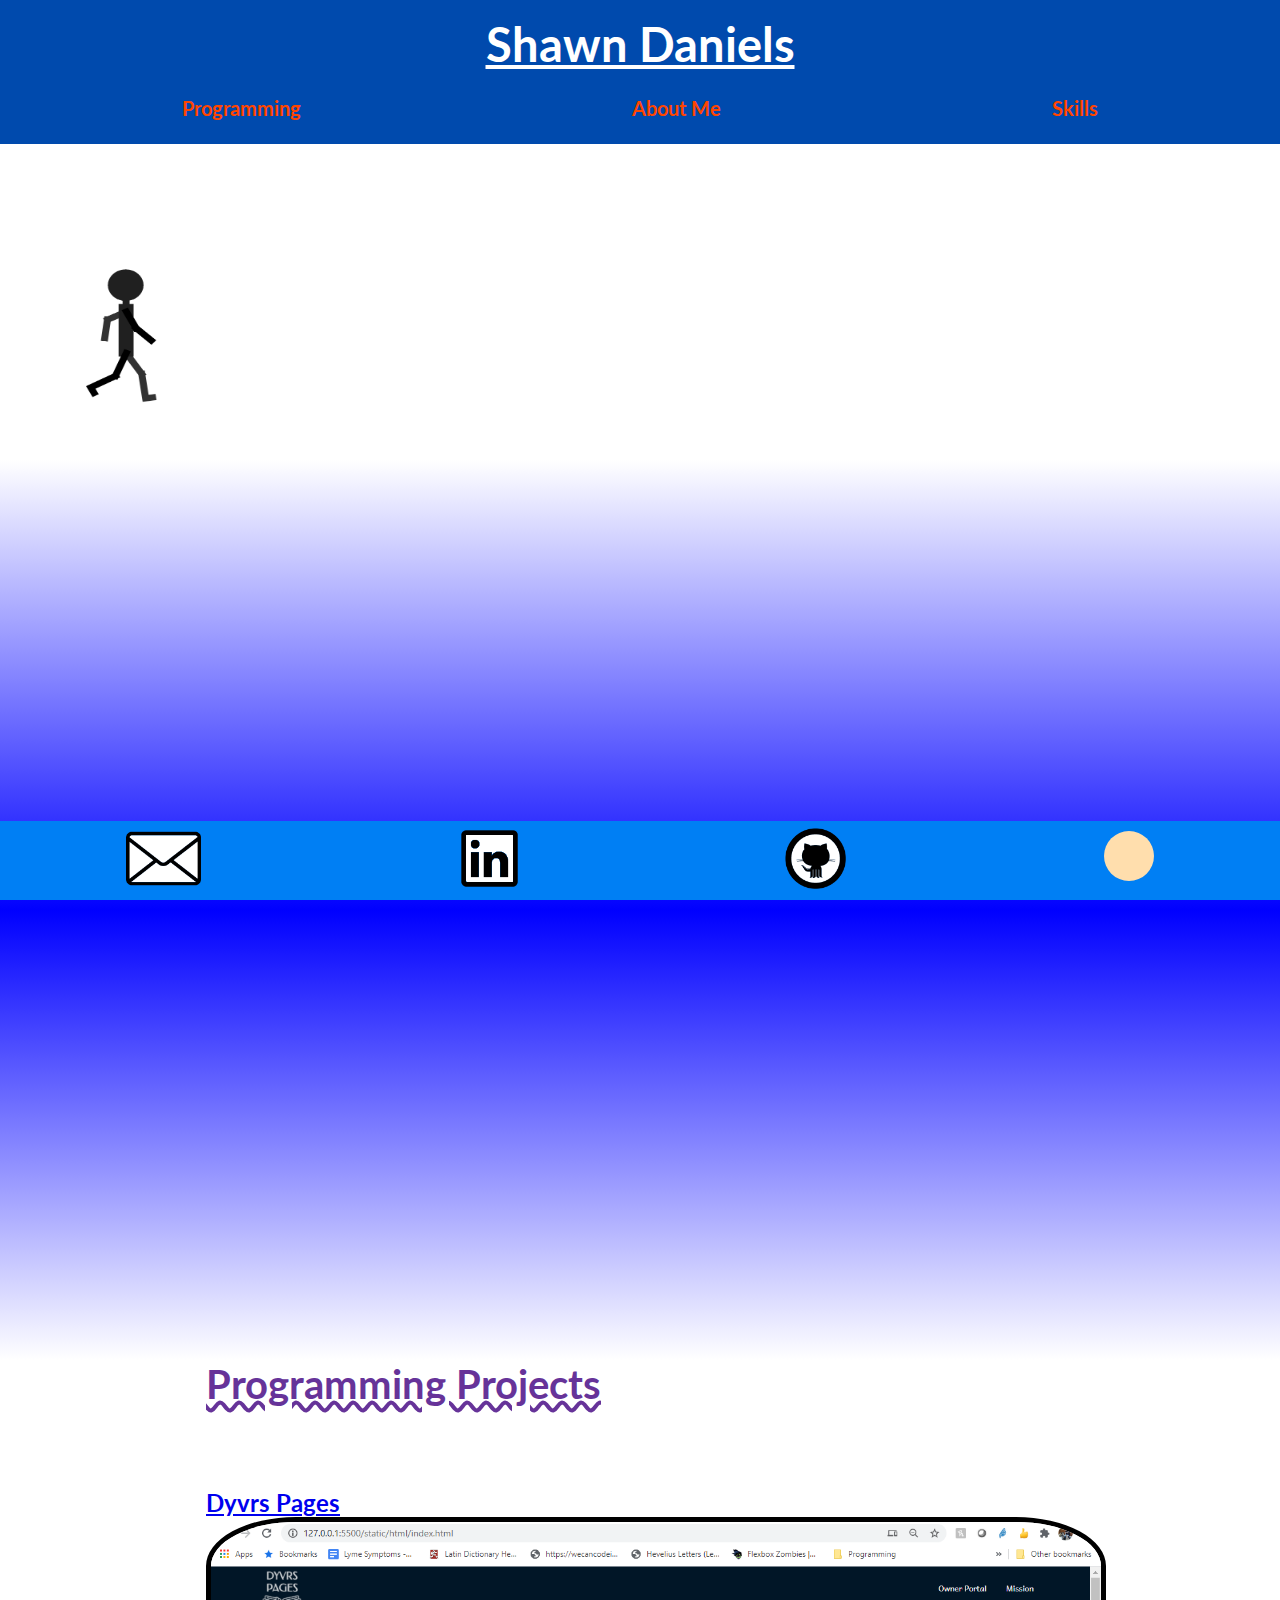
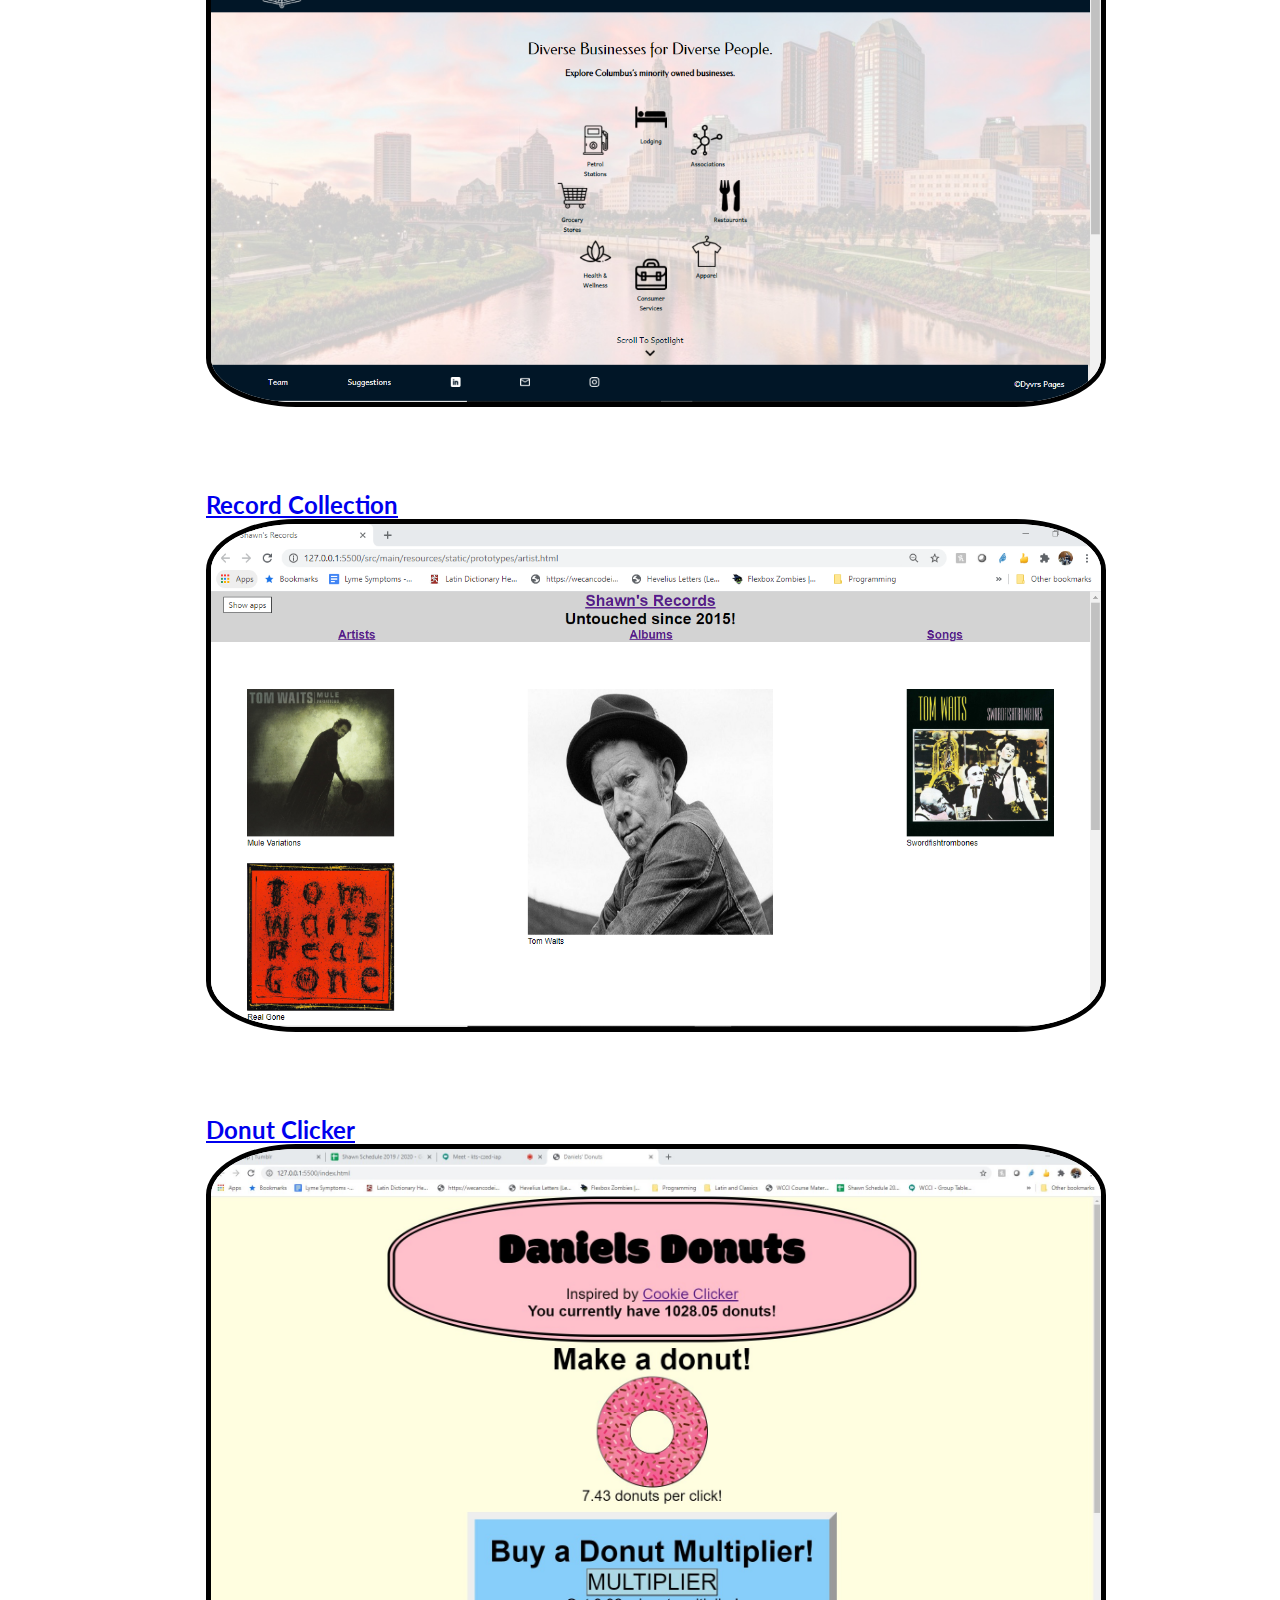
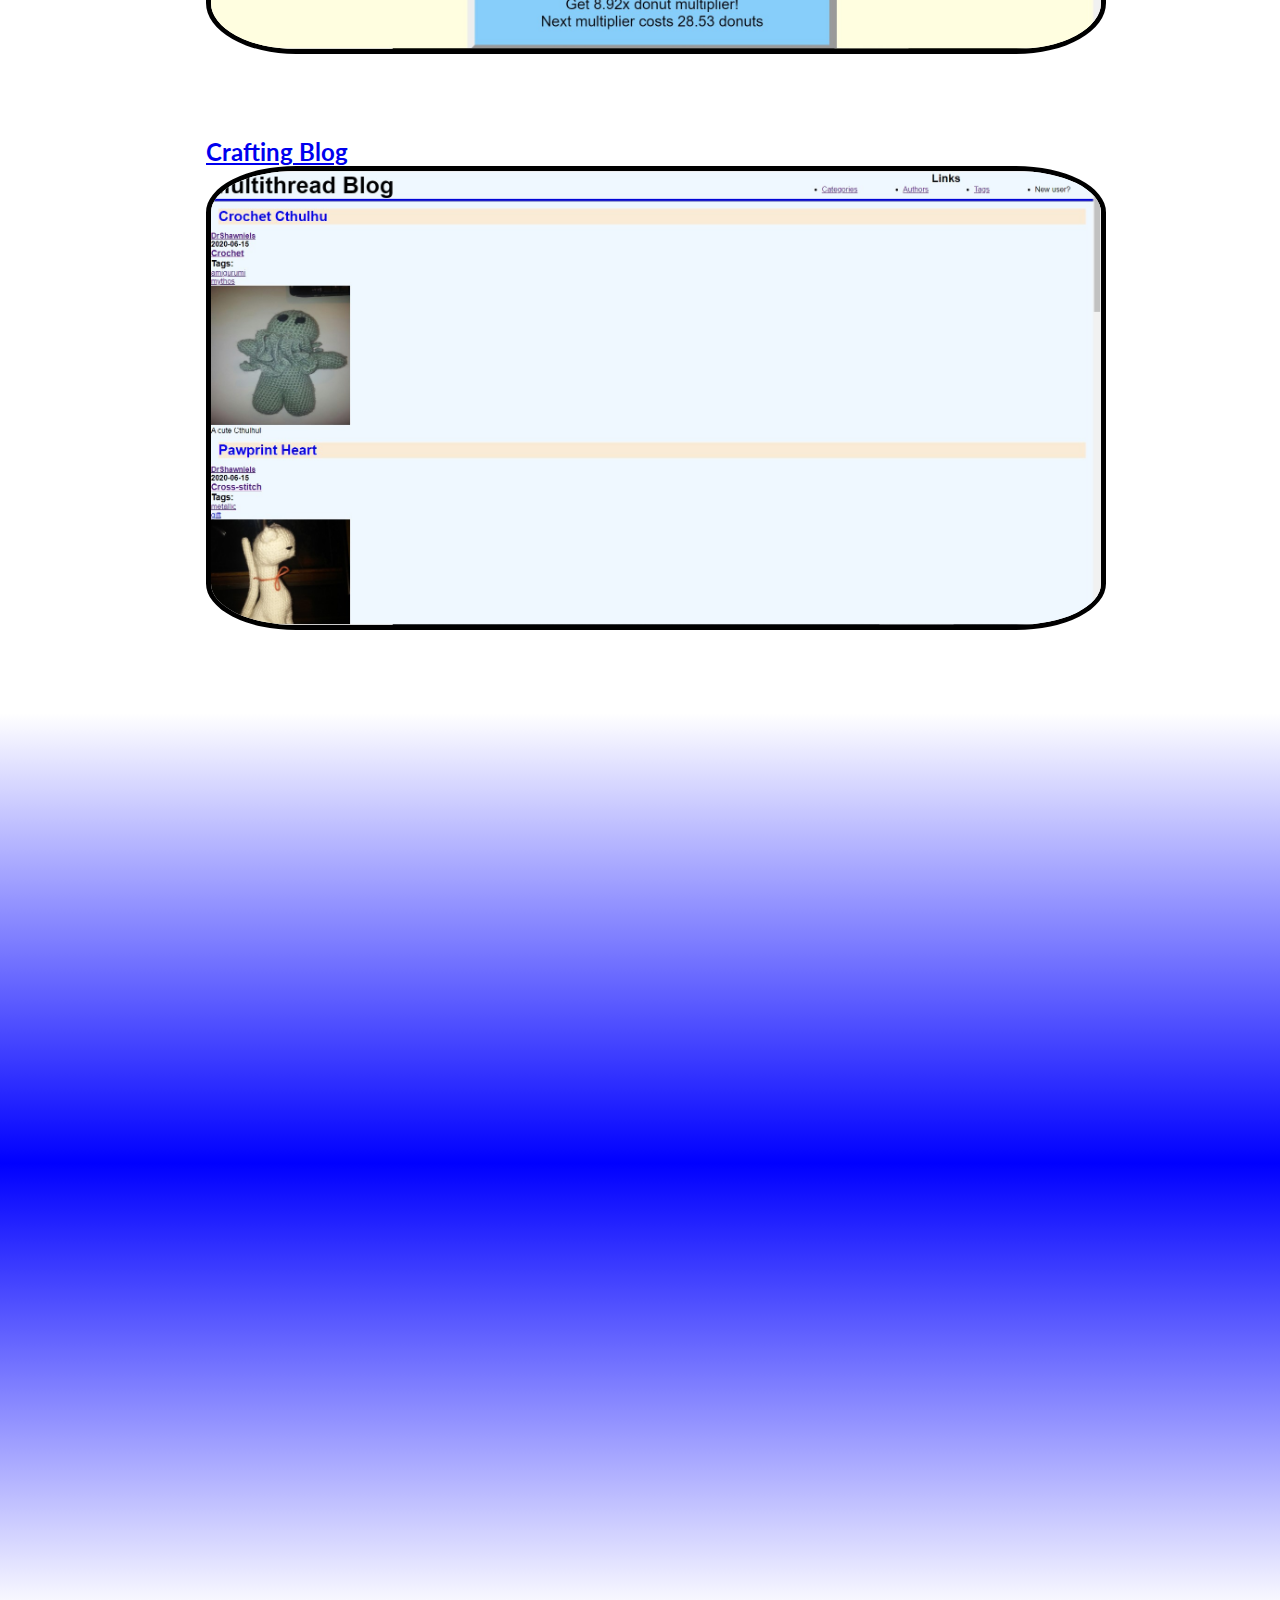
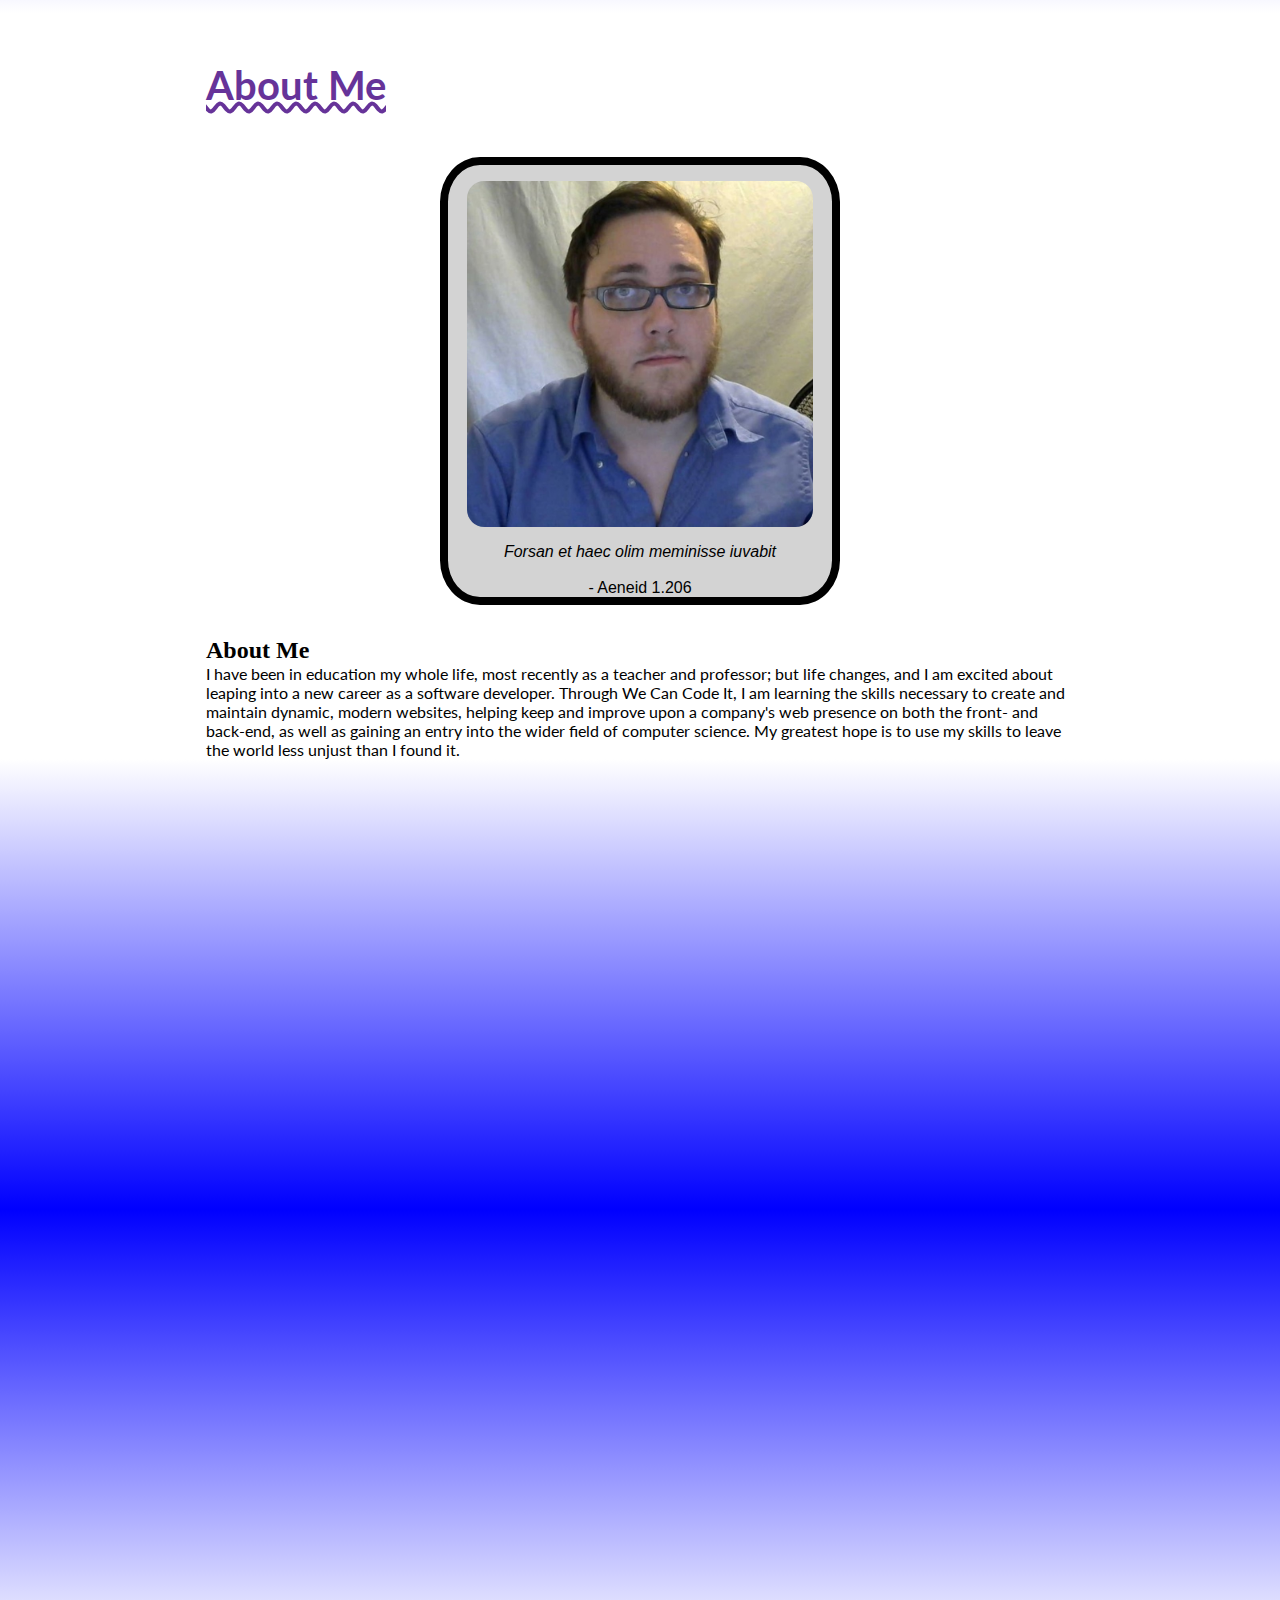
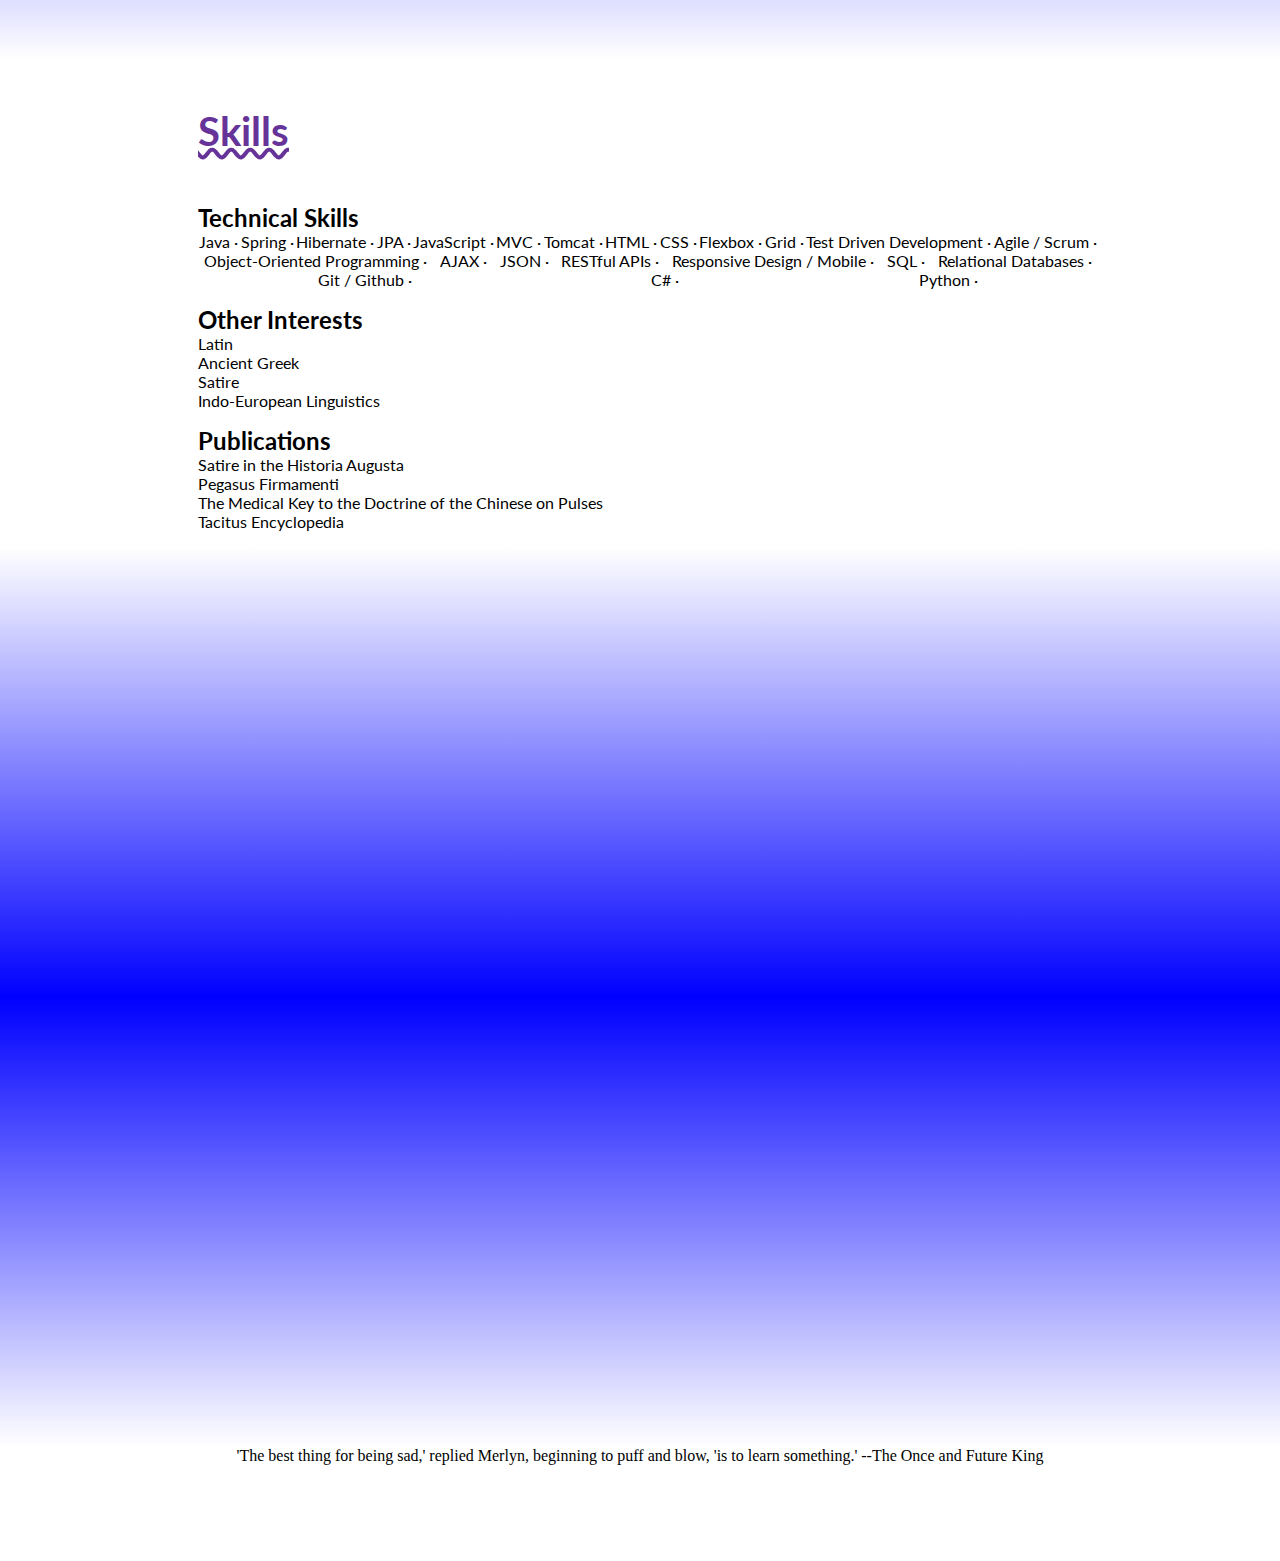
<file: index.html>
<!DOCTYPE html>
<html lang="en">
  <head>
    <meta charset="UTF-8" />
    <meta name="viewport" content="width=device-width, initial-scale=1.0" />
    <title>SGDaniels08</title>
    <link rel="stylesheet" href="/css/style3.css" />
    <link rel="stylesheet" href="/css/layout3.css" />
    <link rel="stylesheet" href="/css/animation.css" />
    <link
      href="https://fonts.googleapis.com/css2?family=Acme&display=swap"
      rel="stylesheet"
    />
    <link
      href="http://fonts.googleapis.com/css?family=Lato&subset=latin,latin-ext"
      rel="stylesheet"
      type="text/css"
    />
  </head>
  <body class="body">
    <header class="header">
      <h1><a class="header__titleAnchor" href="#top">Shawn Daniels</a></h1>
      <nav>
        <ul class="header__list">
          <li><a class="header__listItemAnchor" href="#programming">Programming</a></li>
          <li><a class="header__listItemAnchor" href="#about-me">About Me</a></li>
          <li><a class="header__listItemAnchor" href="#skills">Skills</a></li>
        </ul>
      </nav>
    </header>
    <main class="main">
      <!-- Homepage -->
      <div class="landing">
        <div class="animation-container">
          <img class="animation" />
        </div>
      </div>

      <div id="spacer1" class="spacer1"></div>

      <!-- Programming -->
      <div class="programming">
        <a name="programming"><h2 class="section-title programming__title">Programming Projects</h2></a>
        <article class="programming__project">
          <h2 class="programming__project--title">
            <a href="https://github.com/2020-Summer-Cohort/dyvrs-pages"
              >Dyvrs Pages</a
            >
          </h2>
          <img
            src="images/project-screenshots/dyvrsPages3.png"
            alt="A screenshot of Dyvrs Pages, a web app to help find minority-owned businesses in Columbus, Ohio"
            class="programming__project--image"
          />
          <p class="programming__project--description"></p>
        </article>
        <article class="programming__project">
          <h2 class="programming__project--title">
            <a class="programming__project--titleAnchor" href="https://github.com/SGDaniels08/record-collection"
              >Record Collection</a
            >
          </h2>
          <img
            src="./images/project-screenshots/record-collection1.png"
            alt="A screenshot of my personal record collection, a SPA written in Java and JavaScript"
            class="programming__project--image"
          />
          <p class="programming__project--description"></p>
        </article>
        <article class="programming__project">
          <h2 class="programming__project--title">
            <a
              href="https://github.com/2020-Summer-Cohort/module-4-donut-maker-SGDaniels08"
              >Donut Clicker</a
            >
          </h2>
          <img
            src="./images/project-screenshots/donutmaker2.jpg"
            alt="A screenshot of Donut Maker, a JavaScript web application based on Cookie Clicker"
            class="programming__project--image"
          />
          <p class="programming__project--description"></p>
        </article>
        <article class="programming__project">
          <h2 class="programming__project--title">
            <a href="https://github.com/SGDaniels08/mastery-project-blog"
              >Crafting Blog</a
            >
          </h2>
          <img
            src="./images/project-screenshots/craftingblog1.jpg"
            class="programming__project--image"
          />
          <p class="programming__project--description"></p>
        </article>
      </div>

      <div id="spacer2" class="spacer2"></div>

      <!-- About Me -->
      <div class="about-me">
        <a name="about-me"><h2 class="section-title about-me__title">About Me</h2></a>
        <figure class="about-me__figure">
          <img
            src="/images/shawnDaniels.jpg"
            alt="A picture of me, Shawn Daniels"
            class="about-me__picture"
          />
          <figcaption class="about-me__Latincaption">
            Forsan et haec olim meminisse iuvabit
          </figcaption>
          <figcaption class="about-me__Englishcaption hidden">
            Perhaps one day it will help to remember even these things
          </figcaption>
          <br />
          <figcaption class="about-me__captionAttribution">
            - Aeneid 1.206
          </figcaption>
        </figure>
        <h2 class="about-me__about-me">About Me</h2>
        <p class="about-me__text">
          I have been in education my whole life, most recently as a teacher and
          professor; but life changes, and I am excited about leaping into a new
          career as a software developer. Through We Can Code It, I am learning
          the skills necessary to create and maintain dynamic, modern websites,
          helping keep and improve upon a company's web presence on both the
          front- and back-end, as well as gaining an entry into the wider field
          of computer science. My greatest hope is to use my skills to leave the
          world less unjust than I found it.
        </p>
      </div>

      <div id="spacer3" class="spacer3"></div>

      <!-- Skills (include Sortes) -->
      <div class="skills">
      <a name="skills"><h2 class="section-title skills__title">Skills</h2></a>
        <section class="skills-technical">
          <h2 class="skills-technical__title">Technical Skills</h2>
          <ul class="skills-technical__list">
            <li class="skills-technical__listItem">Java   ∙</li>
            <li class="skills-technical__listItem">Spring   ∙</li>
            <li class="skills-technical__listItem">Hibernate   ∙</li>
            <li class="skills-technical__listItem">JPA   ∙</li>
            <li class="skills-technical__listItem">JavaScript   ∙</li>
            <li class="skills-technical__listItem">MVC   ∙</li>
            <li class="skills-technical__listItem">Tomcat   ∙</li>
            <li class="skills-technical__listItem">HTML   ∙</li>
            <li class="skills-technical__listItem">CSS   ∙</li>
            <li class="skills-technical__listItem">Flexbox   ∙</li>
            <li class="skills-technical__listItem">Grid   ∙</li>
            <li class="skills-technical__listItem">Test Driven Development   ∙</li>
            <li class="skills-technical__listItem">Agile / Scrum   ∙</li>
            <li class="skills-technical__listItem">Object-Oriented Programming   ∙</li>
            <li class="skills-technical__listItem">AJAX   ∙</li>
            <li class="skills-technical__listItem">JSON   ∙</li>
            <li class="skills-technical__listItem">RESTful APIs   ∙</li>
            <li class="skills-technical__listItem">Responsive Design / Mobile   ∙</li>
            <li class="skills-technical__listItem">SQL   ∙</li>
            <li class="skills-technical__listItem">Relational Databases   ∙</li>
            <li class="skills-technical__listItem">Git / Github   ∙</li>
            <li class="skills-technical__listItem">C#   ∙</li>
            <li class="skills-technical__listItem">Python   ∙</li>


          </ul>
        </section>
        <section class="skills-interests">
          <h2 class="skills-interests__title">Other Interests</h2>
          <ul class="skills-interests__list">
            <li class="skills-interests__listItem">Latin</li>
            <li class="skills-interests__listItem">Ancient Greek</li>
            <li class="skills-interests__listItem">Satire</li>
            <li class="skills-interests__listItem">Indo-European Linguistics</li>
          </ul>
        </section>
        <section class="skills-publications">
          <h2 class="skills-publications__title">Publications</h2>
          <ul class="skills-publications__list">
            <li class="skills-publications__listItem">Satire in the Historia Augusta</li>
            <li class="skills-publications__listItem">Pegasus Firmamenti</li>
            <li class="skills-publications__listItem">The Medical Key to the Doctrine of the Chinese on Pulses</li>
            <li class="skills-publications__listItem">Tacitus Encyclopedia</li>
          </ul>
        </section>
      </div>
      <div id="spacer4" class="spacer4"></div>
      <p class="endquote">'The best thing for being sad,' replied Merlyn, beginning to puff and blow, 'is to learn something.' --The Once and Future King</p>

    </main>
    <footer class="footer">
      <div class="contact-info">
        <a href="mailto:SGDaniels08@gmail.com" target="_blank"
          ><img src="/images/email.png" alt="SGDaniels08@gmail.com"
        /></a>
      </div>
      <div class="contact-info">
        <a href="https://www.linkedin.com/in/drshawndaniels/" target="_blank"
          ><img src="/images/linkedin.png" alt="https://github.com/SGDaniels08"
        /></a>
      </div>
      <div class="contact-info">
        <a href="https://github.com/SGDaniels08" target="_blank"
          ><img src="/images/github.png" alt="http://github.com/SGDaniels08"
        /></a>
      </div>
      <div class="darkmode-button">

      </div>
    </footer>
    <script src="/portfolio.js"></script>
  </body>
</html>
</file>
<file: css/style3.css>
/*   Normal / "Light" Mode    */


.header {
    background-color: #004aad;
}
.header__listItemAnchor {
    font-family: 'Lato', sans-serif;
    font-size: 15pt;
    color: orangered;
    font-weight: bold;
}
.header__list {
    list-style: none;
}
.header__listItemAnchor:link {
    text-decoration: none;
}
.header__titleAnchor {
    font-family: 'Lato', sans-serif;
    color: white;
    font-size: 35pt;
}

.header__listItemAnchor:hover {
    text-decoration: underline overline;
}

.spacer1, .spacer2, .spacer3, .spacer4 {
    background-image: linear-gradient(white, blue, white);
}

.section-title {
    color: rebeccapurple;
    font-family: "Lato", sans-serif;
    font-size: 30pt;
    text-decoration: wavy underline;
}


.programming, .interests, .publications {
    font-family: 'Lato', sans-serif;
}
.programming__project--image {
    width: 95vw;
    border-radius: 10%;
    border: 5px solid black;
    max-width: 900px;
}

.programming__project--title {
    font-family: "Lato", sans-serif;
}

.about-me {
    font-style: 'Lato', sans-serif;
}
.about-me__figure {
    background-color: lightgray;
    border-radius: 10%;
    border-style: solid;
    border-width: 6pt;
}
.about-me__picture {
    border-radius: 5%;
}
.about-me__Latincaption, .about-me__captionAttribution, .about-me__Englishcaption {
    font-family: 'Proza Libre', sans-serif;
}
.about-me__Latincaption, .about-me__Englishcaption {
    font-style: italic;
}
.about-me__title, .about-me__text {
    font-family: 'Lato', sans-serif;
}

.hidden {
    display: none;
}

.skills h2, .skills li {
    font-family: 'Lato', sans-serif;
    list-style: none;
}

.footer {
    background-color: #007ff4;
}

.darkmode-button {
    background-color: navajowhite;
}

/*   Dark Mode    */

.body-dark {
    background-color: #121212;
}

.header-dark {
    background-color: #255da5;
    /* background-color: #03da76; */
}

.header__listItemAnchor-dark {
    font-family: 'Lato', sans-serif;
    font-size: 15pt;
    color: rgb(197, 65, 17);
    font-weight: bold;
}

.header__titleAnchor-dark {
    font-family: 'Lato', sans-serif;
    color: rgb(204, 202, 202);
    font-size: 35pt;
}

.text-darkmode {
    color: rgb(204,202,202);
}

.spacer1-dark, .spacer2-dark, .spacer3-dark, .spacer4-dark {
    /* background-image: linear-gradient(#121212, rgb(24, 150, 24),#121212); */
    background-image: linear-gradient(#121212, hsl(240, 34%, 50%), #121212);
}

.section-title-dark {
    color: rgb(185, 130, 168);
    font-family: "Lato", sans-serif;
    font-size: 30pt;
    text-decoration: wavy underline;
}

.programming__project--image-dark {
    width: 95vw;
    border-radius: 10%;
    border: 5px solid rgb(25, 139, 72);
    max-width: 900px;
}

.about-me__figure-dark {
    background-color: darkgray;
    border-radius: 10%;
    border-style: solid;
    border-width: 6pt;
}

.footer-dark {
    background-color: #04539e;
}
</file>
<file: css/layout3.css>
* {
    box-sizing: border-box;
    margin: 0;
    padding: 0;
}


header {
    display: grid;
    grid-template-rows: 1fr 1fr;
    align-items: center;

    position:fixed;
    top: 0;
    width: 100vw;
    z-index: 100;
}
header nav ul {
    display: flex;
    flex-direction: row;
    flex-wrap: wrap;
    justify-content: space-around;
    padding: 0 1rem;
}
header h1 {
    margin: 1rem auto 0;
}




.section-title {
    margin: 3rem auto;
}






.main {
    display: flex;
    flex-direction: column;
    align-items: center;
    margin-top: 10rem;
}

.spacer1, .spacer2, .spacer3, .spacer4 {
    height: 100vh;
    width: 100vw;
}


.landing__image {
    width: 75vw;
}

.programming__project, .programming__title {
    margin: 0 auto 5rem 1rem;
}

.about-me__figure {
    display: flex;
    flex-direction: column;
    align-items: center;
    margin: 0 auto 2rem;
    width: 80vw;
    max-width: 400px;
}
.about-me__picture {
    width: 90%;
    margin: 1rem auto;
}
.about-me__text {
    margin-right: 1rem;
}

.skills-technical__list {
    display: flex;
    flex-wrap: wrap;
    justify-content: space-around;
}

.skills section {
    padding-bottom: 1rem;
}

.endquote {
    padding-bottom: 6rem;
}

.landing__title, .about-me__title, .about-me__text, .about-me__about-me, .skills {
    margin-left: 1rem;
}


footer {
    display: flex;
    justify-content: space-around;
    position: fixed;
    bottom: 0;
    width: 100vw;
}
footer img {
    width: 75px;
    height: 75px;
}

.programming, .about-me, .skills {
    max-width: 900px;
}

.darkmode-button {
    margin-top: 10px;
    width: 50px;
    height: 50px;
    border-radius: 50%;
}
</file>
<file: css/animation.css>
.animation-container {
    width: 100vw;
    height: 300px;
    /* background-color: lavender; */
    position: relative;
}

.animation {
    width: 100px;
    height: 150px;
    /* background-image: url(/images/animation/frame0.png); */
    position: absolute;
}
</file>
